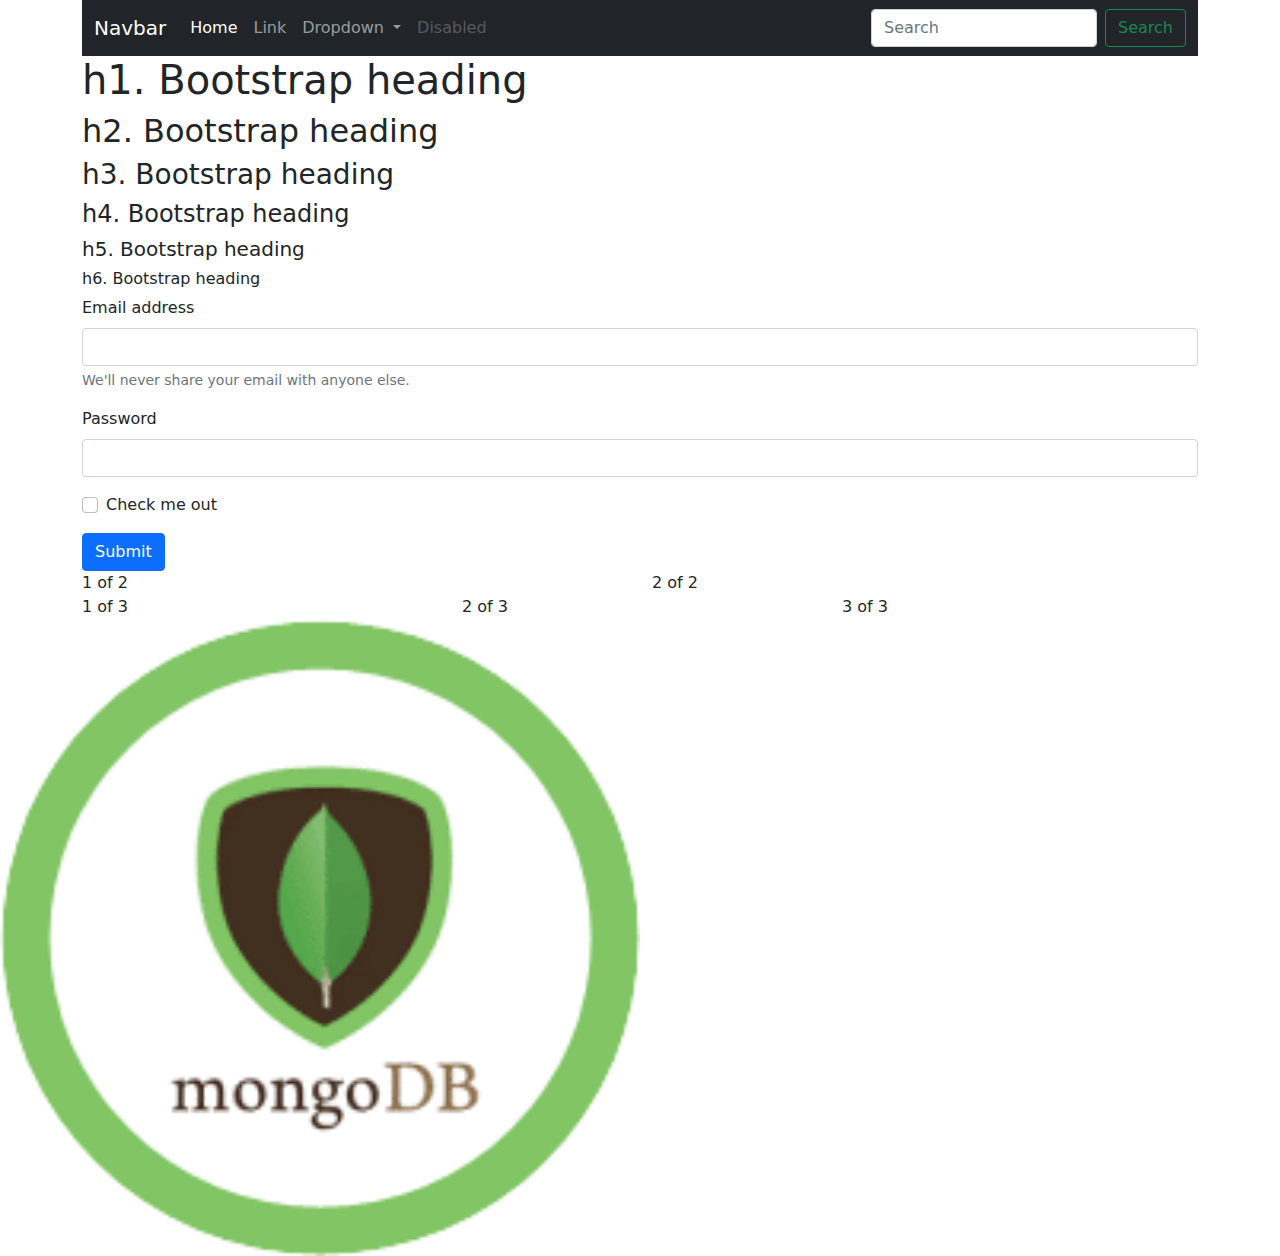
<file: index.html>
<!DOCTYPE html>
<html lang="en">
<head>
    <meta charset="UTF-8">
    <meta http-equiv="X-UA-Compatible" content="IE=edge">
    <meta name="viewport" content="width=device-width, initial-scale=1.0">
    <title>Bootstrap archivo interno css</title>
    <link rel="stylesheet" href="css/bootstrap.css">
    <script src="js/bootstrap.bundle.min.js"></script>
</head>
<body>
    <div class="container">
     
        <nav class="navbar navbar-expand-lg navbar-dark bg-dark">
            <div class="container-fluid">
            <a class="navbar-brand" href="#">Navbar</a>
            <button class="navbar-toggler" type="button" data-bs-toggle="collapse" data-bs-target="#navbarSupportedContent" aria-controls="navbarSupportedContent" aria-expanded="false" aria-label="Toggle navigation">
                <span class="navbar-toggler-icon"></span>
            </button>
            <div class="collapse navbar-collapse" id="navbarSupportedContent">
                <ul class="navbar-nav me-auto mb-2 mb-lg-0">
                <li class="nav-item">
                    <a class="nav-link active" aria-current="page" href="#">Home</a>
                </li>
                <li class="nav-item">
                    <a class="nav-link" href="#">Link</a>
                </li>
                <li class="nav-item dropdown">
                    <a class="nav-link dropdown-toggle" href="#" id="navbarDropdown" role="button" data-bs-toggle="dropdown" aria-expanded="false">
                    Dropdown
                    </a>
                    <ul class="dropdown-menu" aria-labelledby="navbarDropdown">
                    <li><a class="dropdown-item" href="#">Action</a></li>
                    <li><a class="dropdown-item" href="#">Another action</a></li>
                    <li><hr class="dropdown-divider"></li>
                    <li><a class="dropdown-item" href="#">Something else here</a></li>
                    </ul>
                </li>
                <li class="nav-item">
                    <a class="nav-link disabled" href="#" tabindex="-1" aria-disabled="true">Disabled</a>
                </li>
                </ul>
                <form class="d-flex">
                <input class="form-control me-2" type="search" placeholder="Search" aria-label="Search">
                <button class="btn btn-outline-success" type="submit">Search</button>
                </form>
            </div>
            </div>
        </nav>



        <h1>h1. Bootstrap heading</h1>
        <h2>h2. Bootstrap heading</h2>
        <h3>h3. Bootstrap heading</h3>
        <h4>h4. Bootstrap heading</h4>
        <h5>h5. Bootstrap heading</h5>
        <h6>h6. Bootstrap heading</h6>



        <form>
            <div class="mb-3">
            <label for="exampleInputEmail1" class="form-label">Email address</label>
            <input type="email" class="form-control" id="exampleInputEmail1" aria-describedby="emailHelp">
            <div id="emailHelp" class="form-text">We'll never share your email with anyone else.</div>
            </div>
            <div class="mb-3">
            <label for="exampleInputPassword1" class="form-label">Password</label>
            <input type="password" class="form-control" id="exampleInputPassword1">
            </div>
            <div class="mb-3 form-check">
            <input type="checkbox" class="form-check-input" id="exampleCheck1">
            <label class="form-check-label" for="exampleCheck1">Check me out</label>
            </div>
            <button type="submit" class="btn btn-primary">Submit</button>
        </form>


        <div class="row"></div>
            <div class="col">
                <div class="row">
                    <div class="col">
                    1 of 2
                    </div>
                    <div class="col">
                    2 of 2
                    </div>
                </div>
                <div class="row">
                    <div class="col">
                    1 of 3
                    </div>
                    <div class="col">
                    2 of 3
                    </div>
                    <div class="col">
                    3 of 3
                    </div>
                </div>
            </div>
        </div>


        <div id="carouselExampleSlidesOnly" class="carousel slide" data-bs-ride="carousel">
            <div class="carousel-inner">
              <div class="carousel-item active">
                <img src="img/mongodb.png" class="d-block w-50" alt="1">
              </div>
              <div class="carousel-item">
                <img src="img/mysql.png" class="d-block w-50" alt="2">
              </div>
              <div class="carousel-item">
                <img src="img/nodejs.png" class="d-block w-50" alt="3">
              </div>
            </div>
          </div>




         
    </div>
</body>
</html>
</file>
